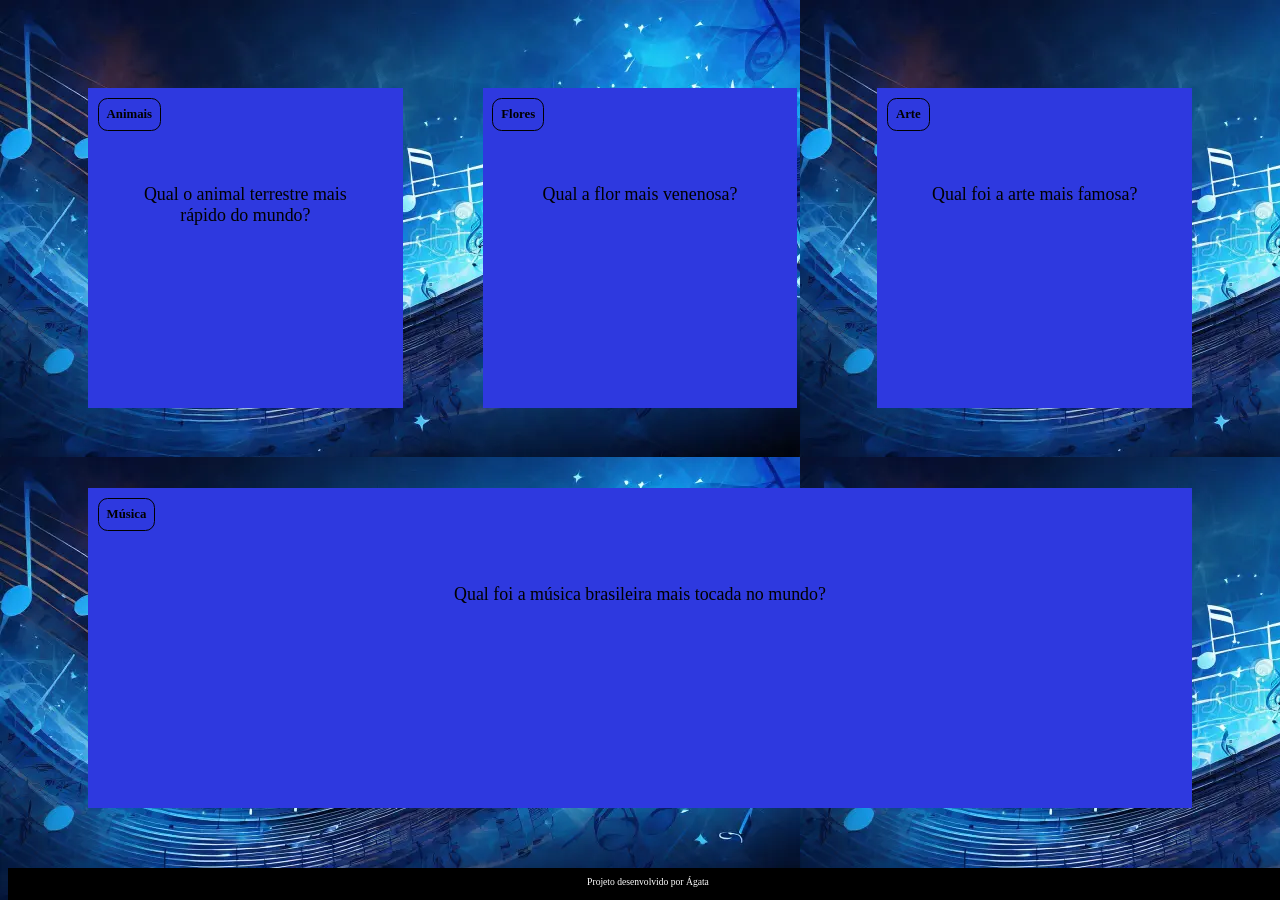
<file: index.html>
<!DOCTYPE html>
<html lang="pt-br">

<head>
    <meta charset="UTF-8">
    <meta name="viewport" content="width=device-width, initial-scale=1.0">
    <link rel="stylesheet" href="assets/style.css">
    <title>Ciências e artes</title>
</head>
<body>
    <main>
        <section id="container">
            
        </section>
    </main>
    <footer>
        <p>Projeto desenvolvido por Ágata</p>
    </footer>
    <script src="app.js"></script>
    <script src="perguntas.js"></script>
</body>

</html>
</file>
<file: assets/style.css>
:root {
    --text-color: #000000;
    --card-front-color: #2e39df;
    --card-back-color: #142779;
}

body {
    background: url('img/backgroud.webp');
    font-family: Bai Jamjuree;
}

#container {
    display: flex; 
    flex-wrap: wrap;
    justify-content: space-between;
    padding: 4rem;
    gap: 3rem;
}

.cartao {
    margin: 1rem 1rem;
    height: 20rem;
    flex-grow: 1;
    flex-basis: calc(33% - 6rem);
}

.cartao__conteudo {
    background-color: var(--card-front-color);
    text-align: center;
    height: 100%;
    transform-style: preserve-3d;
    transition: transform 300ms ease-in-out;
}

.cartao__conteudo h3 {
    color: var(--text-color);
    border: 1px solid var(--text-color);
    text-align: left;
    padding: 0.5rem;
    position: absolute;
    margin: 0.6rem;
    border-radius: 0.6rem;
    font-size: 1vw;
    backface-visibility: hidden;
}

.cartao__conteudo p {
    margin-top: 1rem;
    padding: 2rem;
    margin-top: 4rem;
    font-size: 1.4vw;
}

.cartao__conteudo__pergunta p {
    color: var(--text-color);
    font-weight: 500;
}

.cartao__conteudo__resposta p {
    color: var(--card-back-color);
    font-weight: 700;
}

.cartao.active .cartao__conteudo {
    transform: rotateY(180deg);
}

.cartao__conteudo__pergunta,
.cartao__conteudo__resposta {
    backface-visibility: hidden;
    position: absolute;
    height: 100%;
    width: 100%;
    box-sizing: border-box;
}

.cartao__conteudo__resposta {
    transform: rotateY(180deg);
    background-color: rgba(77, 83, 143, 0.2);
    border: 4px solid var(--card-back-color);
}

footer {
    background-color: black;
    color: white;
    position: fixed;
    bottom: 0;
    width: 100%;
    height: 2rem;
}

footer p {
    text-align: center;
    font-size: 0.6rem;
    margin-top: 0.5rem;
}

@media (max-width: 560px) {
    
    body {
        background: url('img/backgroud.webp'), no-repeat cover;
    }

    .cartao {
        flex: 1 0 calc(100% - 1rem)
    }

    .cartao__conteudo h3 {
        font-size: 3vw;
    }

    .cartao__conteudo p {
        font-size: 3.8vw;
    }
}
</file>
<file: flashcard-aula_10/assets/style.css>
:root {
    --text-color: #000000;
    --card-front-color: #2e39df;
    --card-back-color: #142779;
}

body {
    background: url('img/backgroud.webp');
    font-family: Bai Jamjuree;
}

#container {
    display: flex; 
    flex-wrap: wrap;
    justify-content: space-between;
    padding: 4rem;
    gap: 3rem;
}

.cartao {
    margin: 1rem 1rem;
    height: 20rem;
    flex-grow: 1;
    flex-basis: calc(33% - 6rem);
}

.cartao__conteudo {
    background-color: var(--card-front-color);
    text-align: center;
    height: 100%;
    transform-style: preserve-3d;
    transition: transform 300ms ease-in-out;
}

.cartao__conteudo h3 {
    color: var(--text-color);
    border: 1px solid var(--text-color);
    text-align: left;
    padding: 0.5rem;
    position: absolute;
    margin: 0.6rem;
    border-radius: 0.6rem;
    font-size: 1vw;
    backface-visibility: hidden;
}

.cartao__conteudo p {
    margin-top: 1rem;
    padding: 2rem;
    margin-top: 4rem;
    font-size: 1.4vw;
}

.cartao__conteudo__pergunta p {
    color: var(--text-color);
    font-weight: 500;
}

.cartao__conteudo__resposta p {
    color: var(--card-back-color);
    font-weight: 700;
}

.cartao.active .cartao__conteudo {
    transform: rotateY(180deg);
}

.cartao__conteudo__pergunta,
.cartao__conteudo__resposta {
    backface-visibility: hidden;
    position: absolute;
    height: 100%;
    width: 100%;
    box-sizing: border-box;
}

.cartao__conteudo__resposta {
    transform: rotateY(180deg);
    background-color: rgba(77, 83, 143, 0.2);
    border: 4px solid var(--card-back-color);
}

footer {
    background-color: black;
    color: white;
    position: fixed;
    bottom: 0;
    width: 100%;
    height: 2rem;
}

footer p {
    text-align: center;
    font-size: 0.6rem;
    margin-top: 0.5rem;
}

@media (max-width: 560px) {
    
    body {
        background: url('img/backgroud.webp'), no-repeat cover;
    }

    .cartao {
        flex: 1 0 calc(100% - 1rem)
    }

    .cartao__conteudo h3 {
        font-size: 3vw;
    }

    .cartao__conteudo p {
        font-size: 3.8vw;
    }
}
</file>
